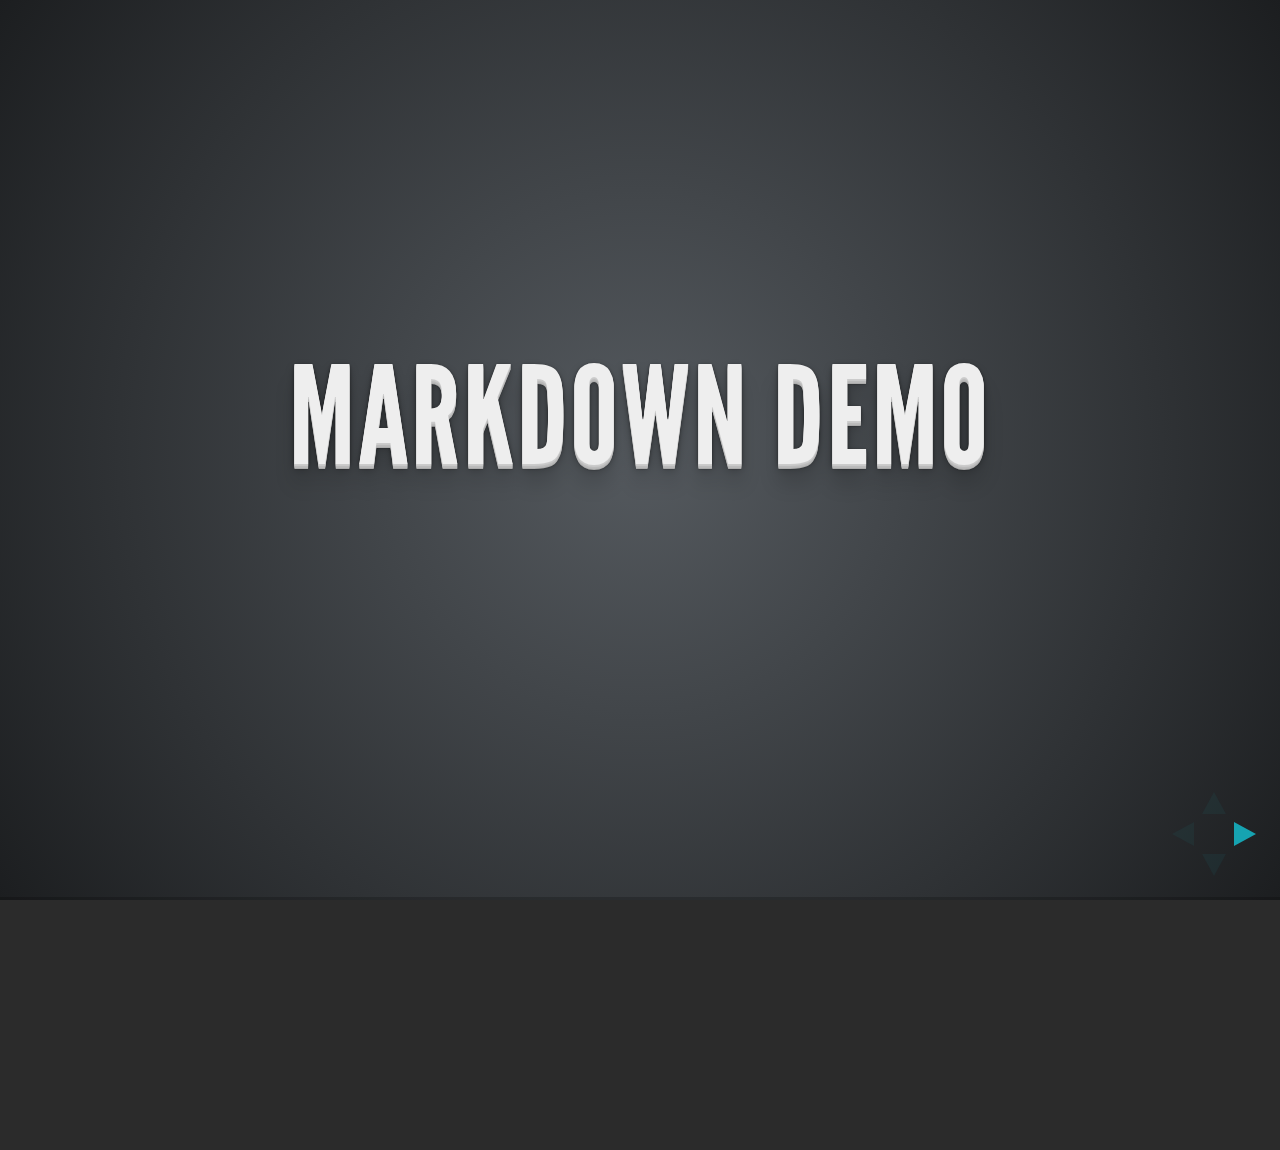
<file: slides/plugin/markdown/example.html>
<!doctype html>
<html lang="en">

	<head>
		<meta charset="utf-8">

		<title>reveal.js - Markdown Demo</title>

		<link rel="stylesheet" href="../../css/reveal.css">
		<link rel="stylesheet" href="../../css/theme/default.css" id="theme">

        <link rel="stylesheet" href="../../lib/css/zenburn.css">
	</head>

	<body>

		<div class="reveal">

			<div class="slides">

                <!-- Use external markdown resource, separate slides by three newlines; vertical slides by two newlines -->
                <section data-markdown="example.md" data-separator="^\n\n\n" data-vertical="^\n\n"></section>

                <!-- Slides are separated by three dashes (quick 'n dirty regular expression) -->
                <section data-markdown data-separator="---">
                    <script type="text/template">
                        ## Demo 1
                        Slide 1
                        ---
                        ## Demo 1
                        Slide 2
                        ---
                        ## Demo 1
                        Slide 3
                    </script>
                </section>

                <!-- Slides are separated by newline + three dashes + newline, vertical slides identical but two dashes -->
                <section data-markdown data-separator="^\n---\n$" data-vertical="^\n--\n$">
                    <script type="text/template">
                        ## Demo 2
                        Slide 1.1

                        --

                        ## Demo 2
                        Slide 1.2

                        ---

                        ## Demo 2
                        Slide 2
                    </script>
                </section>

                <!-- No "extra" slides, since there are no separators defined (so they'll become horizontal rulers) -->
                <section data-markdown>
                    <script type="text/template">
                        A

                        ---

                        B

                        ---

                        C
                    </script>
                </section>

                <!-- Slide attributes -->
                <section data-markdown>
                    <script type="text/template">
                        <!-- .slide: data-background="#000000" -->
                        ## Slide attributes
                    </script>
                </section>

                <!-- Element attributes -->
                <section data-markdown>
                    <script type="text/template">
                        ## Element attributes
                        - Item 1 <!-- .element: class="fragment" data-fragment-index="2" -->
                        - Item 2 <!-- .element: class="fragment" data-fragment-index="1" -->
                    </script>
                </section>

                <!-- Code -->
                <section data-markdown>
                    <script type="text/template">
                        ```php
                        public function foo()
                        {
                            $foo = array(
                                'bar' => 'bar'
                            )
                        }
                        ```
                    </script>
                </section>

            </div>
		</div>

		<script src="../../lib/js/head.min.js"></script>
		<script src="../../js/reveal.js"></script>

		<script>

			Reveal.initialize({
				controls: true,
				progress: true,
				history: true,
				center: true,

				// Optional libraries used to extend on reveal.js
				dependencies: [
					{ src: '../../lib/js/classList.js', condition: function() { return !document.body.classList; } },
					{ src: 'marked.js', condition: function() { return !!document.querySelector( '[data-markdown]' ); } },
                    { src: 'markdown.js', condition: function() { return !!document.querySelector( '[data-markdown]' ); } },
                    { src: '../highlight/highlight.js', async: true, callback: function() { hljs.initHighlightingOnLoad(); } },
					{ src: '../notes/notes.js' }
				]
			});

		</script>

	</body>
</html>
</file>
<file: slides/css/reveal.css>
@charset "UTF-8";

/*!
 * reveal.js
 * http://lab.hakim.se/reveal-js
 * MIT licensed
 *
 * Copyright (C) 2014 Hakim El Hattab, http://hakim.se
 */


/*********************************************
 * RESET STYLES
 *********************************************/

html, body, .reveal div, .reveal span, .reveal applet, .reveal object, .reveal iframe,
.reveal h1, .reveal h2, .reveal h3, .reveal h4, .reveal h5, .reveal h6, .reveal p, .reveal blockquote, .reveal pre,
.reveal a, .reveal abbr, .reveal acronym, .reveal address, .reveal big, .reveal cite, .reveal code,
.reveal del, .reveal dfn, .reveal em, .reveal img, .reveal ins, .reveal kbd, .reveal q, .reveal s, .reveal samp,
.reveal small, .reveal strike, .reveal strong, .reveal sub, .reveal sup, .reveal tt, .reveal var,
.reveal b, .reveal u, .reveal i, .reveal center,
.reveal dl, .reveal dt, .reveal dd, .reveal ol, .reveal ul, .reveal li,
.reveal fieldset, .reveal form, .reveal label, .reveal legend,
.reveal table, .reveal caption, .reveal tbody, .reveal tfoot, .reveal thead, .reveal tr, .reveal th, .reveal td,
.reveal article, .reveal aside, .reveal canvas, .reveal details, .reveal embed,
.reveal figure, .reveal figcaption, .reveal footer, .reveal header, .reveal hgroup,
.reveal menu, .reveal nav, .reveal output, .reveal ruby, .reveal section, .reveal summary,
.reveal time, .reveal mark, .reveal audio, video {
	margin: 0;
	padding: 0;
	border: 0;
	font-size: 100%;
	font: inherit;
	vertical-align: baseline;
}

.reveal article, .reveal aside, .reveal details, .reveal figcaption, .reveal figure,
.reveal footer, .reveal header, .reveal hgroup, .reveal menu, .reveal nav, .reveal section {
	display: block;
}


/*********************************************
 * GLOBAL STYLES
 *********************************************/

html,
body {
	width: 100%;
	height: 100%;
	overflow: hidden;
}

body {
	position: relative;
	line-height: 1;
}

::selection {
	background: #FF5E99;
	color: #fff;
	text-shadow: none;
}


/*********************************************
 * HEADERS
 *********************************************/

.reveal h1,
.reveal h2,
.reveal h3,
.reveal h4,
.reveal h5,
.reveal h6 {
	-webkit-hyphens: auto;
	   -moz-hyphens: auto;
	        hyphens: auto;

	word-wrap: break-word;
	line-height: 1;
}

.reveal h1 { font-size: 3.77em; }
.reveal h2 { font-size: 2.11em;	}
.reveal h3 { font-size: 1.55em;	}
.reveal h4 { font-size: 1em;	}


/*********************************************
 * VIEW FRAGMENTS
 *********************************************/

.reveal .slides section .fragment {
	opacity: 0;

	-webkit-transition: all .2s ease;
	   -moz-transition: all .2s ease;
	    -ms-transition: all .2s ease;
	     -o-transition: all .2s ease;
	        transition: all .2s ease;
}
	.reveal .slides section .fragment.visible {
		opacity: 1;
	}

.reveal .slides section .fragment.grow {
	opacity: 1;
}
	.reveal .slides section .fragment.grow.visible {
		-webkit-transform: scale( 1.3 );
		   -moz-transform: scale( 1.3 );
		    -ms-transform: scale( 1.3 );
		     -o-transform: scale( 1.3 );
		        transform: scale( 1.3 );
	}

.reveal .slides section .fragment.shrink {
	opacity: 1;
}
	.reveal .slides section .fragment.shrink.visible {
		-webkit-transform: scale( 0.7 );
		   -moz-transform: scale( 0.7 );
		    -ms-transform: scale( 0.7 );
		     -o-transform: scale( 0.7 );
		        transform: scale( 0.7 );
	}

.reveal .slides section .fragment.zoom-in {
	opacity: 0;

	-webkit-transform: scale( 0.1 );
	   -moz-transform: scale( 0.1 );
	    -ms-transform: scale( 0.1 );
	     -o-transform: scale( 0.1 );
	        transform: scale( 0.1 );
}

	.reveal .slides section .fragment.zoom-in.visible {
		opacity: 1;

		-webkit-transform: scale( 1 );
		   -moz-transform: scale( 1 );
		    -ms-transform: scale( 1 );
		     -o-transform: scale( 1 );
		        transform: scale( 1 );
	}

.reveal .slides section .fragment.roll-in {
	opacity: 0;

	-webkit-transform: rotateX( 90deg );
	   -moz-transform: rotateX( 90deg );
	    -ms-transform: rotateX( 90deg );
	     -o-transform: rotateX( 90deg );
	        transform: rotateX( 90deg );
}
	.reveal .slides section .fragment.roll-in.visible {
		opacity: 1;

		-webkit-transform: rotateX( 0 );
		   -moz-transform: rotateX( 0 );
		    -ms-transform: rotateX( 0 );
		     -o-transform: rotateX( 0 );
		        transform: rotateX( 0 );
	}

.reveal .slides section .fragment.fade-out {
	opacity: 1;
}
	.reveal .slides section .fragment.fade-out.visible {
		opacity: 0;
	}

.reveal .slides section .fragment.semi-fade-out {
	opacity: 1;
}
	.reveal .slides section .fragment.semi-fade-out.visible {
		opacity: 0.5;
	}

.reveal .slides section .fragment.current-visible {
	opacity:0;
}

.reveal .slides section .fragment.current-visible.current-fragment {
	opacity:1;
}

.reveal .slides section .fragment.highlight-red,
.reveal .slides section .fragment.highlight-current-red,
.reveal .slides section .fragment.highlight-green,
.reveal .slides section .fragment.highlight-current-green,
.reveal .slides section .fragment.highlight-blue,
.reveal .slides section .fragment.highlight-current-blue {
	opacity: 1;
}
	.reveal .slides section .fragment.highlight-red.visible {
		color: #ff2c2d
	}
	.reveal .slides section .fragment.highlight-green.visible {
		color: #17ff2e;
	}
	.reveal .slides section .fragment.highlight-blue.visible {
		color: #1b91ff;
	}

.reveal .slides section .fragment.highlight-current-red.current-fragment {
	color: #ff2c2d
}
.reveal .slides section .fragment.highlight-current-green.current-fragment {
	color: #17ff2e;
}
.reveal .slides section .fragment.highlight-current-blue.current-fragment {
	color: #1b91ff;
}


/*********************************************
 * DEFAULT ELEMENT STYLES
 *********************************************/

/* Fixes issue in Chrome where italic fonts did not appear when printing to PDF */
.reveal:after {
  content: '';
  font-style: italic;
}

.reveal iframe {
	z-index: 1;
}

/* Ensure certain elements are never larger than the slide itself */
.reveal img,
.reveal video,
.reveal iframe {
	max-width: 95%;
	max-height: 95%;
}

/** Prevents layering issues in certain browser/transition combinations */
.reveal a {
	position: relative;
}

.reveal strong,
.reveal b {
	font-weight: bold;
}

.reveal em,
.reveal i {
	font-style: italic;
}

.reveal ol,
.reveal ul {
	display: inline-block;

	text-align: left;
	margin: 0 0 0 1em;
}

.reveal ol {
	list-style-type: decimal;
}

.reveal ul {
	list-style-type: disc;
}

.reveal ul ul {
	list-style-type: square;
}

.reveal ul ul ul {
	list-style-type: circle;
}

.reveal ul ul,
.reveal ul ol,
.reveal ol ol,
.reveal ol ul {
	display: block;
	margin-left: 40px;
}

.reveal p {
	margin-bottom: 10px;
	line-height: 1.2em;
}

.reveal q,
.reveal blockquote {
	quotes: none;
}

.reveal blockquote {
	display: block;
	position: relative;
	width: 70%;
	margin: 5px auto;
	padding: 5px;

	font-style: italic;
	background: rgba(255, 255, 255, 0.05);
	box-shadow: 0px 0px 2px rgba(0,0,0,0.2);
}
	.reveal blockquote p:first-child,
	.reveal blockquote p:last-child {
		display: inline-block;
	}

.reveal q {
	font-style: italic;
}

.reveal pre {
	display: block;
	position: relative;
	width: 90%;
	margin: 15px auto;

	text-align: left;
	font-size: 0.55em;
	font-family: monospace;
	line-height: 1.2em;

	word-wrap: break-word;

	box-shadow: 0px 0px 6px rgba(0,0,0,0.3);
}
.reveal code {
	font-family: monospace;
}
.reveal pre code {
	padding: 5px;
	overflow: auto;
	max-height: 400px;
	word-wrap: normal;
}
.reveal pre.stretch code {
	height: 100%;
	max-height: 100%;

	-webkit-box-sizing: border-box;
	   -moz-box-sizing: border-box;
	        box-sizing: border-box;
}

.reveal table th,
.reveal table td {
	text-align: left;
	padding-right: .3em;
}

.reveal table th {
	font-weight: bold;
}

.reveal sup {
	vertical-align: super;
}
.reveal sub {
	vertical-align: sub;
}

.reveal small {
	display: inline-block;
	font-size: 0.6em;
	line-height: 1.2em;
	vertical-align: top;
}

.reveal small * {
	vertical-align: top;
}

.reveal .stretch {
	max-width: none;
	max-height: none;
}


/*********************************************
 * CONTROLS
 *********************************************/

.reveal .controls {
	display: none;
	position: fixed;
	width: 110px;
	height: 110px;
	z-index: 30;
	right: 10px;
	bottom: 10px;
}

.reveal .controls div {
	position: absolute;
	opacity: 0.05;
	width: 0;
	height: 0;
	border: 12px solid transparent;

	-moz-transform: scale(.9999);

	-webkit-transition: all 0.2s ease;
	   -moz-transition: all 0.2s ease;
	    -ms-transition: all 0.2s ease;
	     -o-transition: all 0.2s ease;
	        transition: all 0.2s ease;
}

.reveal .controls div.enabled {
	opacity: 0.7;
	cursor: pointer;
}

.reveal .controls div.enabled:active {
	margin-top: 1px;
}

	.reveal .controls div.navigate-left {
		top: 42px;

		border-right-width: 22px;
		border-right-color: #eee;
	}
		.reveal .controls div.navigate-left.fragmented {
			opacity: 0.3;
		}

	.reveal .controls div.navigate-right {
		left: 74px;
		top: 42px;

		border-left-width: 22px;
		border-left-color: #eee;
	}
		.reveal .controls div.navigate-right.fragmented {
			opacity: 0.3;
		}

	.reveal .controls div.navigate-up {
		left: 42px;

		border-bottom-width: 22px;
		border-bottom-color: #eee;
	}
		.reveal .controls div.navigate-up.fragmented {
			opacity: 0.3;
		}

	.reveal .controls div.navigate-down {
		left: 42px;
		top: 74px;

		border-top-width: 22px;
		border-top-color: #eee;
	}
		.reveal .controls div.navigate-down.fragmented {
			opacity: 0.3;
		}


/*********************************************
 * PROGRESS BAR
 *********************************************/

.reveal .progress {
	position: fixed;
	display: none;
	height: 3px;
	width: 100%;
	bottom: 0;
	left: 0;
	z-index: 10;
}
	.reveal .progress:after {
		content: '';
		display: 'block';
		position: absolute;
		height: 20px;
		width: 100%;
		top: -20px;
	}
	.reveal .progress span {
		display: block;
		height: 100%;
		width: 0px;

		-webkit-transition: width 800ms cubic-bezier(0.260, 0.860, 0.440, 0.985);
		   -moz-transition: width 800ms cubic-bezier(0.260, 0.860, 0.440, 0.985);
		    -ms-transition: width 800ms cubic-bezier(0.260, 0.860, 0.440, 0.985);
		     -o-transition: width 800ms cubic-bezier(0.260, 0.860, 0.440, 0.985);
		        transition: width 800ms cubic-bezier(0.260, 0.860, 0.440, 0.985);
	}

/*********************************************
 * SLIDE NUMBER
 *********************************************/

.reveal .slide-number {
	position: fixed;
	display: block;
	right: 15px;
	bottom: 15px;
	opacity: 0.5;
	z-index: 31;
	font-size: 12px;
}

/*********************************************
 * SLIDES
 *********************************************/

.reveal {
	position: relative;
	width: 100%;
	height: 100%;

	-ms-touch-action: none;
}

.reveal .slides {
	position: absolute;
	width: 100%;
	height: 100%;
	left: 50%;
	top: 50%;

	overflow: visible;
	z-index: 1;
	text-align: center;

	-webkit-transition: -webkit-perspective .4s ease;
	   -moz-transition: -moz-perspective .4s ease;
	    -ms-transition: -ms-perspective .4s ease;
	     -o-transition: -o-perspective .4s ease;
	        transition: perspective .4s ease;

	-webkit-perspective: 600px;
	   -moz-perspective: 600px;
	    -ms-perspective: 600px;
	        perspective: 600px;

	-webkit-perspective-origin: 0px -100px;
	   -moz-perspective-origin: 0px -100px;
	    -ms-perspective-origin: 0px -100px;
	        perspective-origin: 0px -100px;
}

.reveal .slides>section {
	-ms-perspective: 600px;
}

.reveal .slides>section,
.reveal .slides>section>section {
	display: none;
	position: absolute;
	width: 100%;
	padding: 20px 0px;

	z-index: 10;
	line-height: 1.2em;
	font-weight: inherit;

	-webkit-transform-style: preserve-3d;
	   -moz-transform-style: preserve-3d;
	    -ms-transform-style: preserve-3d;
	        transform-style: preserve-3d;

	-webkit-transition: -webkit-transform-origin 800ms cubic-bezier(0.260, 0.860, 0.440, 0.985),
						-webkit-transform 800ms cubic-bezier(0.260, 0.860, 0.440, 0.985),
						visibility 800ms cubic-bezier(0.260, 0.860, 0.440, 0.985),
						opacity 800ms cubic-bezier(0.260, 0.860, 0.440, 0.985);
	   -moz-transition: -moz-transform-origin 800ms cubic-bezier(0.260, 0.860, 0.440, 0.985),
						-moz-transform 800ms cubic-bezier(0.260, 0.860, 0.440, 0.985),
						visibility 800ms cubic-bezier(0.260, 0.860, 0.440, 0.985),
						opacity 800ms cubic-bezier(0.260, 0.860, 0.440, 0.985);
	    -ms-transition: -ms-transform-origin 800ms cubic-bezier(0.260, 0.860, 0.440, 0.985),
						-ms-transform 800ms cubic-bezier(0.260, 0.860, 0.440, 0.985),
						visibility 800ms cubic-bezier(0.260, 0.860, 0.440, 0.985),
						opacity 800ms cubic-bezier(0.260, 0.860, 0.440, 0.985);
	     -o-transition: -o-transform-origin 800ms cubic-bezier(0.260, 0.860, 0.440, 0.985),
						-o-transform 800ms cubic-bezier(0.260, 0.860, 0.440, 0.985),
						visibility 800ms cubic-bezier(0.260, 0.860, 0.440, 0.985),
						opacity 800ms cubic-bezier(0.260, 0.860, 0.440, 0.985);
	        transition: transform-origin 800ms cubic-bezier(0.260, 0.860, 0.440, 0.985),
						transform 800ms cubic-bezier(0.260, 0.860, 0.440, 0.985),
						visibility 800ms cubic-bezier(0.260, 0.860, 0.440, 0.985),
						opacity 800ms cubic-bezier(0.260, 0.860, 0.440, 0.985);
}

/* Global transition speed settings */
.reveal[data-transition-speed="fast"] .slides section {
	-webkit-transition-duration: 400ms;
	   -moz-transition-duration: 400ms;
	    -ms-transition-duration: 400ms;
	        transition-duration: 400ms;
}
.reveal[data-transition-speed="slow"] .slides section {
	-webkit-transition-duration: 1200ms;
	   -moz-transition-duration: 1200ms;
	    -ms-transition-duration: 1200ms;
	        transition-duration: 1200ms;
}

/* Slide-specific transition speed overrides */
.reveal .slides section[data-transition-speed="fast"] {
	-webkit-transition-duration: 400ms;
	   -moz-transition-duration: 400ms;
	    -ms-transition-duration: 400ms;
	        transition-duration: 400ms;
}
.reveal .slides section[data-transition-speed="slow"] {
	-webkit-transition-duration: 1200ms;
	   -moz-transition-duration: 1200ms;
	    -ms-transition-duration: 1200ms;
	        transition-duration: 1200ms;
}

.reveal .slides>section {
	left: -50%;
	top: -50%;
}

.reveal .slides>section.stack {
	padding-top: 0;
	padding-bottom: 0;
}

.reveal .slides>section.present,
.reveal .slides>section>section.present {
	display: block;
	z-index: 11;
	opacity: 1;
}

.reveal.center,
.reveal.center .slides,
.reveal.center .slides section {
	min-height: auto !important;
}

/* Don't allow interaction with invisible slides */
.reveal .slides>section.future,
.reveal .slides>section>section.future,
.reveal .slides>section.past,
.reveal .slides>section>section.past {
	pointer-events: none;
}

.reveal.overview .slides>section,
.reveal.overview .slides>section>section {
	pointer-events: auto;
}



/*********************************************
 * DEFAULT TRANSITION
 *********************************************/

.reveal .slides>section[data-transition=default].past,
.reveal .slides>section.past {
	display: block;
	opacity: 0;

	-webkit-transform: translate3d(-100%, 0, 0) rotateY(-90deg) translate3d(-100%, 0, 0);
	   -moz-transform: translate3d(-100%, 0, 0) rotateY(-90deg) translate3d(-100%, 0, 0);
	    -ms-transform: translate3d(-100%, 0, 0) rotateY(-90deg) translate3d(-100%, 0, 0);
	        transform: translate3d(-100%, 0, 0) rotateY(-90deg) translate3d(-100%, 0, 0);
}
.reveal .slides>section[data-transition=default].future,
.reveal .slides>section.future {
	display: block;
	opacity: 0;

	-webkit-transform: translate3d(100%, 0, 0) rotateY(90deg) translate3d(100%, 0, 0);
	   -moz-transform: translate3d(100%, 0, 0) rotateY(90deg) translate3d(100%, 0, 0);
	    -ms-transform: translate3d(100%, 0, 0) rotateY(90deg) translate3d(100%, 0, 0);
	        transform: translate3d(100%, 0, 0) rotateY(90deg) translate3d(100%, 0, 0);
}

.reveal .slides>section>section[data-transition=default].past,
.reveal .slides>section>section.past {
	display: block;
	opacity: 0;

	-webkit-transform: translate3d(0, -300px, 0) rotateX(70deg) translate3d(0, -300px, 0);
	   -moz-transform: translate3d(0, -300px, 0) rotateX(70deg) translate3d(0, -300px, 0);
	    -ms-transform: translate3d(0, -300px, 0) rotateX(70deg) translate3d(0, -300px, 0);
	        transform: translate3d(0, -300px, 0) rotateX(70deg) translate3d(0, -300px, 0);
}
.reveal .slides>section>section[data-transition=default].future,
.reveal .slides>section>section.future {
	display: block;
	opacity: 0;

	-webkit-transform: translate3d(0, 300px, 0) rotateX(-70deg) translate3d(0, 300px, 0);
	   -moz-transform: translate3d(0, 300px, 0) rotateX(-70deg) translate3d(0, 300px, 0);
	    -ms-transform: translate3d(0, 300px, 0) rotateX(-70deg) translate3d(0, 300px, 0);
	        transform: translate3d(0, 300px, 0) rotateX(-70deg) translate3d(0, 300px, 0);
}


/*********************************************
 * CONCAVE TRANSITION
 *********************************************/

.reveal .slides>section[data-transition=concave].past,
.reveal.concave  .slides>section.past {
	-webkit-transform: translate3d(-100%, 0, 0) rotateY(90deg) translate3d(-100%, 0, 0);
	   -moz-transform: translate3d(-100%, 0, 0) rotateY(90deg) translate3d(-100%, 0, 0);
	    -ms-transform: translate3d(-100%, 0, 0) rotateY(90deg) translate3d(-100%, 0, 0);
	        transform: translate3d(-100%, 0, 0) rotateY(90deg) translate3d(-100%, 0, 0);
}
.reveal .slides>section[data-transition=concave].future,
.reveal.concave .slides>section.future {
	-webkit-transform: translate3d(100%, 0, 0) rotateY(-90deg) translate3d(100%, 0, 0);
	   -moz-transform: translate3d(100%, 0, 0) rotateY(-90deg) translate3d(100%, 0, 0);
	    -ms-transform: translate3d(100%, 0, 0) rotateY(-90deg) translate3d(100%, 0, 0);
	        transform: translate3d(100%, 0, 0) rotateY(-90deg) translate3d(100%, 0, 0);
}

.reveal .slides>section>section[data-transition=concave].past,
.reveal.concave .slides>section>section.past {
	-webkit-transform: translate3d(0, -80%, 0) rotateX(-70deg) translate3d(0, -80%, 0);
	   -moz-transform: translate3d(0, -80%, 0) rotateX(-70deg) translate3d(0, -80%, 0);
	    -ms-transform: translate3d(0, -80%, 0) rotateX(-70deg) translate3d(0, -80%, 0);
	        transform: translate3d(0, -80%, 0) rotateX(-70deg) translate3d(0, -80%, 0);
}
.reveal .slides>section>section[data-transition=concave].future,
.reveal.concave .slides>section>section.future {
	-webkit-transform: translate3d(0, 80%, 0) rotateX(70deg) translate3d(0, 80%, 0);
	   -moz-transform: translate3d(0, 80%, 0) rotateX(70deg) translate3d(0, 80%, 0);
	    -ms-transform: translate3d(0, 80%, 0) rotateX(70deg) translate3d(0, 80%, 0);
	        transform: translate3d(0, 80%, 0) rotateX(70deg) translate3d(0, 80%, 0);
}


/*********************************************
 * ZOOM TRANSITION
 *********************************************/

.reveal .slides>section[data-transition=zoom],
.reveal.zoom .slides>section {
	-webkit-transition-timing-function: ease;
	   -moz-transition-timing-function: ease;
	    -ms-transition-timing-function: ease;
	     -o-transition-timing-function: ease;
	        transition-timing-function: ease;
}

.reveal .slides>section[data-transition=zoom].past,
.reveal.zoom .slides>section.past {
	opacity: 0;
	visibility: hidden;

	-webkit-transform: scale(16);
	   -moz-transform: scale(16);
	    -ms-transform: scale(16);
	     -o-transform: scale(16);
	        transform: scale(16);
}
.reveal .slides>section[data-transition=zoom].future,
.reveal.zoom .slides>section.future {
	opacity: 0;
	visibility: hidden;

	-webkit-transform: scale(0.2);
	   -moz-transform: scale(0.2);
	    -ms-transform: scale(0.2);
	     -o-transform: scale(0.2);
	        transform: scale(0.2);
}

.reveal .slides>section>section[data-transition=zoom].past,
.reveal.zoom .slides>section>section.past {
	-webkit-transform: translate(0, -150%);
	   -moz-transform: translate(0, -150%);
	    -ms-transform: translate(0, -150%);
	     -o-transform: translate(0, -150%);
	        transform: translate(0, -150%);
}
.reveal .slides>section>section[data-transition=zoom].future,
.reveal.zoom .slides>section>section.future {
	-webkit-transform: translate(0, 150%);
	   -moz-transform: translate(0, 150%);
	    -ms-transform: translate(0, 150%);
	     -o-transform: translate(0, 150%);
	        transform: translate(0, 150%);
}


/*********************************************
 * LINEAR TRANSITION
 *********************************************/

.reveal.linear section {
	-webkit-backface-visibility: hidden;
	   -moz-backface-visibility: hidden;
	    -ms-backface-visibility: hidden;
	        backface-visibility: hidden;
}

.reveal .slides>section[data-transition=linear].past,
.reveal.linear .slides>section.past {
	-webkit-transform: translate(-150%, 0);
	   -moz-transform: translate(-150%, 0);
	    -ms-transform: translate(-150%, 0);
	     -o-transform: translate(-150%, 0);
	        transform: translate(-150%, 0);
}
.reveal .slides>section[data-transition=linear].future,
.reveal.linear .slides>section.future {
	-webkit-transform: translate(150%, 0);
	   -moz-transform: translate(150%, 0);
	    -ms-transform: translate(150%, 0);
	     -o-transform: translate(150%, 0);
	        transform: translate(150%, 0);
}

.reveal .slides>section>section[data-transition=linear].past,
.reveal.linear .slides>section>section.past {
	-webkit-transform: translate(0, -150%);
	   -moz-transform: translate(0, -150%);
	    -ms-transform: translate(0, -150%);
	     -o-transform: translate(0, -150%);
	        transform: translate(0, -150%);
}
.reveal .slides>section>section[data-transition=linear].future,
.reveal.linear .slides>section>section.future {
	-webkit-transform: translate(0, 150%);
	   -moz-transform: translate(0, 150%);
	    -ms-transform: translate(0, 150%);
	     -o-transform: translate(0, 150%);
	        transform: translate(0, 150%);
}


/*********************************************
 * CUBE TRANSITION
 *********************************************/

.reveal.cube .slides {
	-webkit-perspective: 1300px;
	   -moz-perspective: 1300px;
	    -ms-perspective: 1300px;
	        perspective: 1300px;
}

.reveal.cube .slides section {
	padding: 30px;
	min-height: 700px;

	-webkit-backface-visibility: hidden;
	   -moz-backface-visibility: hidden;
	    -ms-backface-visibility: hidden;
	        backface-visibility: hidden;

	-webkit-box-sizing: border-box;
	   -moz-box-sizing: border-box;
	        box-sizing: border-box;
}
	.reveal.center.cube .slides section {
		min-height: auto;
	}
	.reveal.cube .slides section:not(.stack):before {
		content: '';
		position: absolute;
		display: block;
		width: 100%;
		height: 100%;
		left: 0;
		top: 0;
		background: rgba(0,0,0,0.1);
		border-radius: 4px;

		-webkit-transform: translateZ( -20px );
		   -moz-transform: translateZ( -20px );
		    -ms-transform: translateZ( -20px );
		     -o-transform: translateZ( -20px );
		        transform: translateZ( -20px );
	}
	.reveal.cube .slides section:not(.stack):after {
		content: '';
		position: absolute;
		display: block;
		width: 90%;
		height: 30px;
		left: 5%;
		bottom: 0;
		background: none;
		z-index: 1;

		border-radius: 4px;
		box-shadow: 0px 95px 25px rgba(0,0,0,0.2);

		-webkit-transform: translateZ(-90px) rotateX( 65deg );
		   -moz-transform: translateZ(-90px) rotateX( 65deg );
		    -ms-transform: translateZ(-90px) rotateX( 65deg );
		     -o-transform: translateZ(-90px) rotateX( 65deg );
		        transform: translateZ(-90px) rotateX( 65deg );
	}

.reveal.cube .slides>section.stack {
	padding: 0;
	background: none;
}

.reveal.cube .slides>section.past {
	-webkit-transform-origin: 100% 0%;
	   -moz-transform-origin: 100% 0%;
	    -ms-transform-origin: 100% 0%;
	        transform-origin: 100% 0%;

	-webkit-transform: translate3d(-100%, 0, 0) rotateY(-90deg);
	   -moz-transform: translate3d(-100%, 0, 0) rotateY(-90deg);
	    -ms-transform: translate3d(-100%, 0, 0) rotateY(-90deg);
	        transform: translate3d(-100%, 0, 0) rotateY(-90deg);
}

.reveal.cube .slides>section.future {
	-webkit-transform-origin: 0% 0%;
	   -moz-transform-origin: 0% 0%;
	    -ms-transform-origin: 0% 0%;
	        transform-origin: 0% 0%;

	-webkit-transform: translate3d(100%, 0, 0) rotateY(90deg);
	   -moz-transform: translate3d(100%, 0, 0) rotateY(90deg);
	    -ms-transform: translate3d(100%, 0, 0) rotateY(90deg);
	        transform: translate3d(100%, 0, 0) rotateY(90deg);
}

.reveal.cube .slides>section>section.past {
	-webkit-transform-origin: 0% 100%;
	   -moz-transform-origin: 0% 100%;
	    -ms-transform-origin: 0% 100%;
	        transform-origin: 0% 100%;

	-webkit-transform: translate3d(0, -100%, 0) rotateX(90deg);
	   -moz-transform: translate3d(0, -100%, 0) rotateX(90deg);
	    -ms-transform: translate3d(0, -100%, 0) rotateX(90deg);
	        transform: translate3d(0, -100%, 0) rotateX(90deg);
}

.reveal.cube .slides>section>section.future {
	-webkit-transform-origin: 0% 0%;
	   -moz-transform-origin: 0% 0%;
	    -ms-transform-origin: 0% 0%;
	        transform-origin: 0% 0%;

	-webkit-transform: translate3d(0, 100%, 0) rotateX(-90deg);
	   -moz-transform: translate3d(0, 100%, 0) rotateX(-90deg);
	    -ms-transform: translate3d(0, 100%, 0) rotateX(-90deg);
	        transform: translate3d(0, 100%, 0) rotateX(-90deg);
}


/*********************************************
 * PAGE TRANSITION
 *********************************************/

.reveal.page .slides {
	-webkit-perspective-origin: 0% 50%;
	   -moz-perspective-origin: 0% 50%;
	    -ms-perspective-origin: 0% 50%;
	        perspective-origin: 0% 50%;

	-webkit-perspective: 3000px;
	   -moz-perspective: 3000px;
	    -ms-perspective: 3000px;
	        perspective: 3000px;
}

.reveal.page .slides section {
	padding: 30px;
	min-height: 700px;

	-webkit-box-sizing: border-box;
	   -moz-box-sizing: border-box;
	        box-sizing: border-box;
}
	.reveal.page .slides section.past {
		z-index: 12;
	}
	.reveal.page .slides section:not(.stack):before {
		content: '';
		position: absolute;
		display: block;
		width: 100%;
		height: 100%;
		left: 0;
		top: 0;
		background: rgba(0,0,0,0.1);

		-webkit-transform: translateZ( -20px );
		   -moz-transform: translateZ( -20px );
		    -ms-transform: translateZ( -20px );
		     -o-transform: translateZ( -20px );
		        transform: translateZ( -20px );
	}
	.reveal.page .slides section:not(.stack):after {
		content: '';
		position: absolute;
		display: block;
		width: 90%;
		height: 30px;
		left: 5%;
		bottom: 0;
		background: none;
		z-index: 1;

		border-radius: 4px;
		box-shadow: 0px 95px 25px rgba(0,0,0,0.2);

		-webkit-transform: translateZ(-90px) rotateX( 65deg );
	}

.reveal.page .slides>section.stack {
	padding: 0;
	background: none;
}

.reveal.page .slides>section.past {
	-webkit-transform-origin: 0% 0%;
	   -moz-transform-origin: 0% 0%;
	    -ms-transform-origin: 0% 0%;
	        transform-origin: 0% 0%;

	-webkit-transform: translate3d(-40%, 0, 0) rotateY(-80deg);
	   -moz-transform: translate3d(-40%, 0, 0) rotateY(-80deg);
	    -ms-transform: translate3d(-40%, 0, 0) rotateY(-80deg);
	        transform: translate3d(-40%, 0, 0) rotateY(-80deg);
}

.reveal.page .slides>section.future {
	-webkit-transform-origin: 100% 0%;
	   -moz-transform-origin: 100% 0%;
	    -ms-transform-origin: 100% 0%;
	        transform-origin: 100% 0%;

	-webkit-transform: translate3d(0, 0, 0);
	   -moz-transform: translate3d(0, 0, 0);
	    -ms-transform: translate3d(0, 0, 0);
	        transform: translate3d(0, 0, 0);
}

.reveal.page .slides>section>section.past {
	-webkit-transform-origin: 0% 0%;
	   -moz-transform-origin: 0% 0%;
	    -ms-transform-origin: 0% 0%;
	        transform-origin: 0% 0%;

	-webkit-transform: translate3d(0, -40%, 0) rotateX(80deg);
	   -moz-transform: translate3d(0, -40%, 0) rotateX(80deg);
	    -ms-transform: translate3d(0, -40%, 0) rotateX(80deg);
	        transform: translate3d(0, -40%, 0) rotateX(80deg);
}

.reveal.page .slides>section>section.future {
	-webkit-transform-origin: 0% 100%;
	   -moz-transform-origin: 0% 100%;
	    -ms-transform-origin: 0% 100%;
	        transform-origin: 0% 100%;

	-webkit-transform: translate3d(0, 0, 0);
	   -moz-transform: translate3d(0, 0, 0);
	    -ms-transform: translate3d(0, 0, 0);
	        transform: translate3d(0, 0, 0);
}


/*********************************************
 * FADE TRANSITION
 *********************************************/

.reveal .slides section[data-transition=fade],
.reveal.fade .slides section,
.reveal.fade .slides>section>section {
    -webkit-transform: none;
	   -moz-transform: none;
	    -ms-transform: none;
	     -o-transform: none;
	        transform: none;

	-webkit-transition: opacity 0.5s;
	   -moz-transition: opacity 0.5s;
	    -ms-transition: opacity 0.5s;
	     -o-transition: opacity 0.5s;
	        transition: opacity 0.5s;
}


.reveal.fade.overview .slides section,
.reveal.fade.overview .slides>section>section,
.reveal.fade.overview-deactivating .slides section,
.reveal.fade.overview-deactivating .slides>section>section {
	-webkit-transition: none;
	   -moz-transition: none;
	    -ms-transition: none;
	     -o-transition: none;
	        transition: none;
}


/*********************************************
 * NO TRANSITION
 *********************************************/

.reveal .slides section[data-transition=none],
.reveal.none .slides section {
	-webkit-transform: none;
	   -moz-transform: none;
	    -ms-transform: none;
	     -o-transform: none;
	        transform: none;

	-webkit-transition: none;
	   -moz-transition: none;
	    -ms-transition: none;
	     -o-transition: none;
	        transition: none;
}


/*********************************************
 * OVERVIEW
 *********************************************/

.reveal.overview .slides {
	-webkit-perspective-origin: 0% 0%;
	   -moz-perspective-origin: 0% 0%;
	    -ms-perspective-origin: 0% 0%;
	        perspective-origin: 0% 0%;

	-webkit-perspective: 700px;
	   -moz-perspective: 700px;
	    -ms-perspective: 700px;
	        perspective: 700px;
}

.reveal.overview .slides section {
	height: 600px;
	top: -300px !important;
	overflow: hidden;
	opacity: 1 !important;
	visibility: visible !important;
	cursor: pointer;
	background: rgba(0,0,0,0.1);
}
.reveal.overview .slides section .fragment {
	opacity: 1;
}
.reveal.overview .slides section:after,
.reveal.overview .slides section:before {
	display: none !important;
}
.reveal.overview .slides section>section {
	opacity: 1;
	cursor: pointer;
}
	.reveal.overview .slides section:hover {
		background: rgba(0,0,0,0.3);
	}
	.reveal.overview .slides section.present {
		background: rgba(0,0,0,0.3);
	}
.reveal.overview .slides>section.stack {
	padding: 0;
	top: 0 !important;
	background: none;
	overflow: visible;
}


/*********************************************
 * PAUSED MODE
 *********************************************/

.reveal .pause-overlay {
	position: absolute;
	top: 0;
	left: 0;
	width: 100%;
	height: 100%;
	background: black;
	visibility: hidden;
	opacity: 0;
	z-index: 100;

	-webkit-transition: all 1s ease;
	   -moz-transition: all 1s ease;
	    -ms-transition: all 1s ease;
	     -o-transition: all 1s ease;
	        transition: all 1s ease;
}
.reveal.paused .pause-overlay {
	visibility: visible;
	opacity: 1;
}


/*********************************************
 * FALLBACK
 *********************************************/

.no-transforms {
	overflow-y: auto;
}

.no-transforms .reveal .slides {
	position: relative;
	width: 80%;
	height: auto !important;
	top: 0;
	left: 50%;
	margin: 0;
	text-align: center;
}

.no-transforms .reveal .controls,
.no-transforms .reveal .progress {
	display: none !important;
}

.no-transforms .reveal .slides section {
	display: block !important;
	opacity: 1 !important;
	position: relative !important;
	height: auto;
	min-height: auto;
	top: 0;
	left: -50%;
	margin: 70px 0;

	-webkit-transform: none;
	   -moz-transform: none;
	    -ms-transform: none;
	     -o-transform: none;
	        transform: none;
}

.no-transforms .reveal .slides section section {
	left: 0;
}

.reveal .no-transition,
.reveal .no-transition * {
	-webkit-transition: none !important;
	   -moz-transition: none !important;
	    -ms-transition: none !important;
	     -o-transition: none !important;
	        transition: none !important;
}


/*********************************************
 * BACKGROUND STATES [DEPRECATED]
 *********************************************/

.reveal .state-background {
	position: absolute;
	width: 100%;
	height: 100%;
	background: rgba( 0, 0, 0, 0 );

	-webkit-transition: background 800ms ease;
	   -moz-transition: background 800ms ease;
	    -ms-transition: background 800ms ease;
	     -o-transition: background 800ms ease;
	        transition: background 800ms ease;
}
.alert .reveal .state-background {
	background: rgba( 200, 50, 30, 0.6 );
}
.soothe .reveal .state-background {
	background: rgba( 50, 200, 90, 0.4 );
}
.blackout .reveal .state-background {
	background: rgba( 0, 0, 0, 0.6 );
}
.whiteout .reveal .state-background {
	background: rgba( 255, 255, 255, 0.6 );
}
.cobalt .reveal .state-background {
	background: rgba( 22, 152, 213, 0.6 );
}
.mint .reveal .state-background {
	background: rgba( 22, 213, 75, 0.6 );
}
.submerge .reveal .state-background {
	background: rgba( 12, 25, 77, 0.6);
}
.lila .reveal .state-background {
	background: rgba( 180, 50, 140, 0.6 );
}
.sunset .reveal .state-background {
	background: rgba( 255, 122, 0, 0.6 );
}


/*********************************************
 * PER-SLIDE BACKGROUNDS
 *********************************************/

.reveal>.backgrounds {
	position: absolute;
	width: 100%;
	height: 100%;

	-webkit-perspective: 600px;
	   -moz-perspective: 600px;
	    -ms-perspective: 600px;
	        perspective: 600px;
}
	.reveal .slide-background {
		position: absolute;
		width: 100%;
		height: 100%;
		opacity: 0;
		visibility: hidden;

		background-color: rgba( 0, 0, 0, 0 );
		background-position: 50% 50%;
		background-repeat: no-repeat;
		background-size: cover;

		-webkit-transition: all 800ms cubic-bezier(0.260, 0.860, 0.440, 0.985);
		   -moz-transition: all 800ms cubic-bezier(0.260, 0.860, 0.440, 0.985);
		    -ms-transition: all 800ms cubic-bezier(0.260, 0.860, 0.440, 0.985);
		     -o-transition: all 800ms cubic-bezier(0.260, 0.860, 0.440, 0.985);
		        transition: all 800ms cubic-bezier(0.260, 0.860, 0.440, 0.985);
	}
	.reveal .slide-background.present {
		opacity: 1;
		visibility: visible;
	}

	.print-pdf .reveal .slide-background {
		opacity: 1 !important;
		visibility: visible !important;
	}

/* Immediate transition style */
.reveal[data-background-transition=none]>.backgrounds .slide-background,
.reveal>.backgrounds .slide-background[data-background-transition=none] {
	-webkit-transition: none;
	   -moz-transition: none;
	    -ms-transition: none;
	     -o-transition: none;
	        transition: none;
}

/* 2D slide */
.reveal[data-background-transition=slide]>.backgrounds .slide-background,
.reveal>.backgrounds .slide-background[data-background-transition=slide] {
	opacity: 1;

	-webkit-backface-visibility: hidden;
	   -moz-backface-visibility: hidden;
	    -ms-backface-visibility: hidden;
	        backface-visibility: hidden;
}
	.reveal[data-background-transition=slide]>.backgrounds .slide-background.past,
	.reveal>.backgrounds .slide-background.past[data-background-transition=slide] {
		-webkit-transform: translate(-100%, 0);
		   -moz-transform: translate(-100%, 0);
		    -ms-transform: translate(-100%, 0);
		     -o-transform: translate(-100%, 0);
		        transform: translate(-100%, 0);
	}
	.reveal[data-background-transition=slide]>.backgrounds .slide-background.future,
	.reveal>.backgrounds .slide-background.future[data-background-transition=slide] {
		-webkit-transform: translate(100%, 0);
		   -moz-transform: translate(100%, 0);
		    -ms-transform: translate(100%, 0);
		     -o-transform: translate(100%, 0);
		        transform: translate(100%, 0);
	}

	.reveal[data-background-transition=slide]>.backgrounds .slide-background>.slide-background.past,
	.reveal>.backgrounds .slide-background>.slide-background.past[data-background-transition=slide] {
		-webkit-transform: translate(0, -100%);
		   -moz-transform: translate(0, -100%);
		    -ms-transform: translate(0, -100%);
		     -o-transform: translate(0, -100%);
		        transform: translate(0, -100%);
	}
	.reveal[data-background-transition=slide]>.backgrounds .slide-background>.slide-background.future,
	.reveal>.backgrounds .slide-background>.slide-background.future[data-background-transition=slide] {
		-webkit-transform: translate(0, 100%);
		   -moz-transform: translate(0, 100%);
		    -ms-transform: translate(0, 100%);
		     -o-transform: translate(0, 100%);
		        transform: translate(0, 100%);
	}


/* Convex */
.reveal[data-background-transition=convex]>.backgrounds .slide-background.past,
.reveal>.backgrounds .slide-background.past[data-background-transition=convex] {
	opacity: 0;

	-webkit-transform: translate3d(-100%, 0, 0) rotateY(-90deg) translate3d(-100%, 0, 0);
	   -moz-transform: translate3d(-100%, 0, 0) rotateY(-90deg) translate3d(-100%, 0, 0);
	    -ms-transform: translate3d(-100%, 0, 0) rotateY(-90deg) translate3d(-100%, 0, 0);
	        transform: translate3d(-100%, 0, 0) rotateY(-90deg) translate3d(-100%, 0, 0);
}
.reveal[data-background-transition=convex]>.backgrounds .slide-background.future,
.reveal>.backgrounds .slide-background.future[data-background-transition=convex] {
	opacity: 0;

	-webkit-transform: translate3d(100%, 0, 0) rotateY(90deg) translate3d(100%, 0, 0);
	   -moz-transform: translate3d(100%, 0, 0) rotateY(90deg) translate3d(100%, 0, 0);
	    -ms-transform: translate3d(100%, 0, 0) rotateY(90deg) translate3d(100%, 0, 0);
	        transform: translate3d(100%, 0, 0) rotateY(90deg) translate3d(100%, 0, 0);
}

.reveal[data-background-transition=convex]>.backgrounds .slide-background>.slide-background.past,
.reveal>.backgrounds .slide-background>.slide-background.past[data-background-transition=convex] {
	opacity: 0;

	-webkit-transform: translate3d(0, -100%, 0) rotateX(90deg) translate3d(0, -100%, 0);
	   -moz-transform: translate3d(0, -100%, 0) rotateX(90deg) translate3d(0, -100%, 0);
	    -ms-transform: translate3d(0, -100%, 0) rotateX(90deg) translate3d(0, -100%, 0);
	        transform: translate3d(0, -100%, 0) rotateX(90deg) translate3d(0, -100%, 0);
}
.reveal[data-background-transition=convex]>.backgrounds .slide-background>.slide-background.future,
.reveal>.backgrounds .slide-background>.slide-background.future[data-background-transition=convex] {
	opacity: 0;

	-webkit-transform: translate3d(0, 100%, 0) rotateX(-90deg) translate3d(0, 100%, 0);
	   -moz-transform: translate3d(0, 100%, 0) rotateX(-90deg) translate3d(0, 100%, 0);
	    -ms-transform: translate3d(0, 100%, 0) rotateX(-90deg) translate3d(0, 100%, 0);
	        transform: translate3d(0, 100%, 0) rotateX(-90deg) translate3d(0, 100%, 0);
}


/* Concave */
.reveal[data-background-transition=concave]>.backgrounds .slide-background.past,
.reveal>.backgrounds .slide-background.past[data-background-transition=concave] {
	opacity: 0;

	-webkit-transform: translate3d(-100%, 0, 0) rotateY(90deg) translate3d(-100%, 0, 0);
	   -moz-transform: translate3d(-100%, 0, 0) rotateY(90deg) translate3d(-100%, 0, 0);
	    -ms-transform: translate3d(-100%, 0, 0) rotateY(90deg) translate3d(-100%, 0, 0);
	        transform: translate3d(-100%, 0, 0) rotateY(90deg) translate3d(-100%, 0, 0);
}
.reveal[data-background-transition=concave]>.backgrounds .slide-background.future,
.reveal>.backgrounds .slide-background.future[data-background-transition=concave] {
	opacity: 0;

	-webkit-transform: translate3d(100%, 0, 0) rotateY(-90deg) translate3d(100%, 0, 0);
	   -moz-transform: translate3d(100%, 0, 0) rotateY(-90deg) translate3d(100%, 0, 0);
	    -ms-transform: translate3d(100%, 0, 0) rotateY(-90deg) translate3d(100%, 0, 0);
	        transform: translate3d(100%, 0, 0) rotateY(-90deg) translate3d(100%, 0, 0);
}

.reveal[data-background-transition=concave]>.backgrounds .slide-background>.slide-background.past,
.reveal>.backgrounds .slide-background>.slide-background.past[data-background-transition=concave] {
	opacity: 0;

	-webkit-transform: translate3d(0, -100%, 0) rotateX(-90deg) translate3d(0, -100%, 0);
	   -moz-transform: translate3d(0, -100%, 0) rotateX(-90deg) translate3d(0, -100%, 0);
	    -ms-transform: translate3d(0, -100%, 0) rotateX(-90deg) translate3d(0, -100%, 0);
	        transform: translate3d(0, -100%, 0) rotateX(-90deg) translate3d(0, -100%, 0);
}
.reveal[data-background-transition=concave]>.backgrounds .slide-background>.slide-background.future,
.reveal>.backgrounds .slide-background>.slide-background.future[data-background-transition=concave] {
	opacity: 0;

	-webkit-transform: translate3d(0, 100%, 0) rotateX(90deg) translate3d(0, 100%, 0);
	   -moz-transform: translate3d(0, 100%, 0) rotateX(90deg) translate3d(0, 100%, 0);
	    -ms-transform: translate3d(0, 100%, 0) rotateX(90deg) translate3d(0, 100%, 0);
	        transform: translate3d(0, 100%, 0) rotateX(90deg) translate3d(0, 100%, 0);
}

/* Zoom */
.reveal[data-background-transition=zoom]>.backgrounds .slide-background,
.reveal>.backgrounds .slide-background[data-background-transition=zoom] {
	-webkit-transition-timing-function: ease;
	   -moz-transition-timing-function: ease;
	    -ms-transition-timing-function: ease;
	     -o-transition-timing-function: ease;
	        transition-timing-function: ease;
}

.reveal[data-background-transition=zoom]>.backgrounds .slide-background.past,
.reveal>.backgrounds .slide-background.past[data-background-transition=zoom] {
	opacity: 0;
	visibility: hidden;

	-webkit-transform: scale(16);
	   -moz-transform: scale(16);
	    -ms-transform: scale(16);
	     -o-transform: scale(16);
	        transform: scale(16);
}
.reveal[data-background-transition=zoom]>.backgrounds .slide-background.future,
.reveal>.backgrounds .slide-background.future[data-background-transition=zoom] {
	opacity: 0;
	visibility: hidden;

	-webkit-transform: scale(0.2);
	   -moz-transform: scale(0.2);
	    -ms-transform: scale(0.2);
	     -o-transform: scale(0.2);
	        transform: scale(0.2);
}

.reveal[data-background-transition=zoom]>.backgrounds .slide-background>.slide-background.past,
.reveal>.backgrounds .slide-background>.slide-background.past[data-background-transition=zoom] {
	opacity: 0;
		visibility: hidden;

		-webkit-transform: scale(16);
		   -moz-transform: scale(16);
		    -ms-transform: scale(16);
		     -o-transform: scale(16);
		        transform: scale(16);
}
.reveal[data-background-transition=zoom]>.backgrounds .slide-background>.slide-background.future,
.reveal>.backgrounds .slide-background>.slide-background.future[data-background-transition=zoom] {
	opacity: 0;
	visibility: hidden;

	-webkit-transform: scale(0.2);
	   -moz-transform: scale(0.2);
	    -ms-transform: scale(0.2);
	     -o-transform: scale(0.2);
	        transform: scale(0.2);
}


/* Global transition speed settings */
.reveal[data-transition-speed="fast"]>.backgrounds .slide-background {
	-webkit-transition-duration: 400ms;
	   -moz-transition-duration: 400ms;
	    -ms-transition-duration: 400ms;
	        transition-duration: 400ms;
}
.reveal[data-transition-speed="slow"]>.backgrounds .slide-background {
	-webkit-transition-duration: 1200ms;
	   -moz-transition-duration: 1200ms;
	    -ms-transition-duration: 1200ms;
	        transition-duration: 1200ms;
}


/*********************************************
 * RTL SUPPORT
 *********************************************/

.reveal.rtl .slides,
.reveal.rtl .slides h1,
.reveal.rtl .slides h2,
.reveal.rtl .slides h3,
.reveal.rtl .slides h4,
.reveal.rtl .slides h5,
.reveal.rtl .slides h6 {
	direction: rtl;
	font-family: sans-serif;
}

.reveal.rtl pre,
.reveal.rtl code {
	direction: ltr;
}

.reveal.rtl ol,
.reveal.rtl ul {
	text-align: right;
}

.reveal.rtl .progress span {
	float: right
}

/*********************************************
 * PARALLAX BACKGROUND
 *********************************************/

.reveal.has-parallax-background .backgrounds {
	-webkit-transition: all 0.8s ease;
	   -moz-transition: all 0.8s ease;
	    -ms-transition: all 0.8s ease;
	        transition: all 0.8s ease;
}

/* Global transition speed settings */
.reveal.has-parallax-background[data-transition-speed="fast"] .backgrounds {
	-webkit-transition-duration: 400ms;
	   -moz-transition-duration: 400ms;
	    -ms-transition-duration: 400ms;
	        transition-duration: 400ms;
}
.reveal.has-parallax-background[data-transition-speed="slow"] .backgrounds {
	-webkit-transition-duration: 1200ms;
	   -moz-transition-duration: 1200ms;
	    -ms-transition-duration: 1200ms;
	        transition-duration: 1200ms;
}


/*********************************************
 * LINK PREVIEW OVERLAY
 *********************************************/

 .reveal .preview-link-overlay {
 	position: absolute;
 	top: 0;
 	left: 0;
 	width: 100%;
 	height: 100%;
 	z-index: 1000;
 	background: rgba( 0, 0, 0, 0.9 );
 	opacity: 0;
 	visibility: hidden;

 	-webkit-transition: all 0.3s ease;
 	   -moz-transition: all 0.3s ease;
 	    -ms-transition: all 0.3s ease;
 	        transition: all 0.3s ease;
 }
 	.reveal .preview-link-overlay.visible {
 		opacity: 1;
 		visibility: visible;
 	}

 	.reveal .preview-link-overlay .spinner {
 		position: absolute;
 		display: block;
 		top: 50%;
 		left: 50%;
 		width: 32px;
 		height: 32px;
 		margin: -16px 0 0 -16px;
 		z-index: 10;
 		background-image: url([data-uri]%2F%2F%2F6%2Bvr8nJybW1tcDAwOjo6Nvb26ioqKOjo7Ozs%2FLy8vz8%2FAAAAAAAAAAAACH%2FC05FVFNDQVBFMi4wAwEAAAAh%2FhpDcmVhdGVkIHdpdGggYWpheGxvYWQuaW5mbwAh%[base64]%2FV%2FnmOM82XiHRLYKhKP1oZmADdEAAAh%2BQQJCgAAACwAAAAAIAAgAAAE6hDISWlZpOrNp1lGNRSdRpDUolIGw5RUYhhHukqFu8DsrEyqnWThGvAmhVlteBvojpTDDBUEIFwMFBRAmBkSgOrBFZogCASwBDEY%2FCZSg7GSE0gSCjQBMVG023xWBhklAnoEdhQEfyNqMIcKjhRsjEdnezB%2BA4k8gTwJhFuiW4dokXiloUepBAp5qaKpp6%2BHo7aWW54wl7obvEe0kRuoplCGepwSx2jJvqHEmGt6whJpGpfJCHmOoNHKaHx61WiSR92E4lbFoq%2BB6QDtuetcaBPnW6%2BO7wDHpIiK9SaVK5GgV543tzjgGcghAgAh%[base64]%2B%2BG%2Bw48edZPK%2BM6hLJpQg484enXIdQFSS1u6UhksENEQAAIfkECQoAAAAsAAAAACAAIAAABOcQyEmpGKLqzWcZRVUQnZYg1aBSh2GUVEIQ2aQOE%2BG%2BcD4ntpWkZQj1JIiZIogDFFyHI0UxQwFugMSOFIPJftfVAEoZLBbcLEFhlQiqGp1Vd140AUklUN3eCA51C1EWMzMCezCBBmkxVIVHBWd3HHl9JQOIJSdSnJ0TDKChCwUJjoWMPaGqDKannasMo6WnM562R5YluZRwur0wpgqZE7NKUm%2BFNRPIhjBJxKZteWuIBMN4zRMIVIhffcgojwCF117i4nlLnY5ztRLsnOk%2BaV%2BoJY7V7m76PdkS4trKcdg0Zc0tTcKkRAAAIfkECQoAAAAsAAAAACAAIAAABO4QyEkpKqjqzScpRaVkXZWQEximw1BSCUEIlDohrft6cpKCk5xid5MNJTaAIkekKGQkWyKHkvhKsR7ARmitkAYDYRIbUQRQjWBwJRzChi9CRlBcY1UN4g0%[base64]%[base64]%2BE71SRQeyqUToLA7VxF0JDyIQh%2FMVVPMt1ECZlfcjZJ9mIKoaTl1MRIl5o4CUKXOwmyrCInCKqcWtvadL2SYhyASyNDJ0uIiRMDjI0Fd30%2FiI2UA5GSS5UDj2l6NoqgOgN4gksEBgYFf0FDqKgHnyZ9OX8HrgYHdHpcHQULXAS2qKpENRg7eAMLC7kTBaixUYFkKAzWAAnLC7FLVxLWDBLKCwaKTULgEwbLA4hJtOkSBNqITT3xEgfLpBtzE%2FjiuL04RGEBgwWhShRgQExHBAAh%2BQQJCgAAACwAAAAAIAAgAAAE7xDISWlSqerNpyJKhWRdlSAVoVLCWk6JKlAqAavhO9UkUHsqlE6CwO1cRdCQ8iEIfzFVTzLdRAmZX3I2SfZiCqGk5dTESJeaOAlClzsJsqwiJwiqnFrb2nS9kmIcgEsjQydLiIlHehhpejaIjzh9eomSjZR%[base64]%2BE71SRQeyqUToLA7VxF0JDyIQh%[base64]%2BE71SRQeyqUToLA7VxF0JDyIQh%2FMVVPMt1ECZlfcjZJ9mIKoaTl1MRIl5o4CUKXOwmyrCInCKqcWtvadL2SYhyASyNDJ0uIiUd6GAULDJCRiXo1CpGXDJOUjY%2BYip9DhToJA4RBLwMLCwVDfRgbBAaqqoZ1XBMHswsHtxtFaH1iqaoGNgAIxRpbFAgfPQSqpbgGBqUD1wBXeCYp1AYZ19JJOYgH1KwA4UBvQwXUBxPqVD9L3sbp2BNk2xvvFPJd%2BMFCN6HAAIKgNggY0KtEBAAh%[base64]%2BvsYMDAzZQPC9VCNkDWUhGkuE5PxJNwiUK4UfLzOlD4WvzAHaoG9nxPi5d%2BjYUqfAhhykOFwJWiAAAIfkECQoAAAAsAAAAACAAIAAABPAQyElpUqnqzaciSoVkXVUMFaFSwlpOCcMYlErAavhOMnNLNo8KsZsMZItJEIDIFSkLGQoQTNhIsFehRww2CQLKF0tYGKYSg%2BygsZIuNqJksKgbfgIGepNo2cIUB3V1B3IvNiBYNQaDSTtfhhx0CwVPI0UJe0%2Bbm4g5VgcGoqOcnjmjqDSdnhgEoamcsZuXO1aWQy8KAwOAuTYYGwi7w5h%2BKr0SJ8MFihpNbx%2B4Erq7BYBuzsdiH1jCAzoSfl0rVirNbRXlBBlLX%2BBP0XJLAPGzTkAuAOqb0WT5AH7OcdCm5B8TgRwSRKIHQtaLCwg1RAAAOwAAAAAAAAAAAA%3D%3D);

 		visibility: visible;
 		opacity: 0.6;

 		-webkit-transition: all 0.3s ease;
 		   -moz-transition: all 0.3s ease;
 		    -ms-transition: all 0.3s ease;
 		        transition: all 0.3s ease;
 	}

 	.reveal .preview-link-overlay header {
 		position: absolute;
 		left: 0;
 		top: 0;
 		width: 100%;
 		height: 40px;
 		z-index: 2;
 		border-bottom: 1px solid #222;
 	}
 		.reveal .preview-link-overlay header a {
 			display: inline-block;
 			width: 40px;
 			height: 40px;
 			padding: 0 10px;
 			float: right;
 			opacity: 0.6;

 			box-sizing: border-box;
 		}
 			.reveal .preview-link-overlay header a:hover {
 				opacity: 1;
 			}
 			.reveal .preview-link-overlay header a .icon {
 				display: inline-block;
 				width: 20px;
 				height: 20px;

 				background-position: 50% 50%;
 				background-size: 100%;
 				background-repeat: no-repeat;
 			}
 			.reveal .preview-link-overlay header a.close .icon {
 				background-image: url([data-uri]);
 			}
 			.reveal .preview-link-overlay header a.external .icon {
 				background-image: url([data-uri]);
 			}

 	.reveal .preview-link-overlay .viewport {
 		position: absolute;
 		top: 40px;
 		right: 0;
 		bottom: 0;
 		left: 0;
 	}

 	.reveal .preview-link-overlay .viewport iframe {
 		width: 100%;
 		height: 100%;
 		max-width: 100%;
 		max-height: 100%;
 		border: 0;

 		opacity: 0;
 		visibility: hidden;

 		-webkit-transition: all 0.3s ease;
 		   -moz-transition: all 0.3s ease;
 		    -ms-transition: all 0.3s ease;
 		        transition: all 0.3s ease;
 	}

 	.reveal .preview-link-overlay.loaded .viewport iframe {
 		opacity: 1;
 		visibility: visible;
 	}

 	.reveal .preview-link-overlay.loaded .spinner {
 		opacity: 0;
 		visibility: hidden;

 		-webkit-transform: scale(0.2);
 		   -moz-transform: scale(0.2);
 		    -ms-transform: scale(0.2);
 		        transform: scale(0.2);
 	}



/*********************************************
 * PLAYBACK COMPONENT
 *********************************************/

.reveal .playback {
	position: fixed;
	left: 15px;
	bottom: 15px;
	z-index: 30;
	cursor: pointer;

	-webkit-transition: all 400ms ease;
	   -moz-transition: all 400ms ease;
	    -ms-transition: all 400ms ease;
	        transition: all 400ms ease;
}

.reveal.overview .playback {
	opacity: 0;
	visibility: hidden;
}


/*********************************************
 * ROLLING LINKS
 *********************************************/

.reveal .roll {
	display: inline-block;
	line-height: 1.2;
	overflow: hidden;

	vertical-align: top;

	-webkit-perspective: 400px;
	   -moz-perspective: 400px;
	    -ms-perspective: 400px;
	        perspective: 400px;

	-webkit-perspective-origin: 50% 50%;
	   -moz-perspective-origin: 50% 50%;
	    -ms-perspective-origin: 50% 50%;
	        perspective-origin: 50% 50%;
}
	.reveal .roll:hover {
		background: none;
		text-shadow: none;
	}
.reveal .roll span {
	display: block;
	position: relative;
	padding: 0 2px;

	pointer-events: none;

	-webkit-transition: all 400ms ease;
	   -moz-transition: all 400ms ease;
	    -ms-transition: all 400ms ease;
	        transition: all 400ms ease;

	-webkit-transform-origin: 50% 0%;
	   -moz-transform-origin: 50% 0%;
	    -ms-transform-origin: 50% 0%;
	        transform-origin: 50% 0%;

	-webkit-transform-style: preserve-3d;
	   -moz-transform-style: preserve-3d;
	    -ms-transform-style: preserve-3d;
	        transform-style: preserve-3d;

	-webkit-backface-visibility: hidden;
	   -moz-backface-visibility: hidden;
	        backface-visibility: hidden;
}
	.reveal .roll:hover span {
	    background: rgba(0,0,0,0.5);

	    -webkit-transform: translate3d( 0px, 0px, -45px ) rotateX( 90deg );
	       -moz-transform: translate3d( 0px, 0px, -45px ) rotateX( 90deg );
	        -ms-transform: translate3d( 0px, 0px, -45px ) rotateX( 90deg );
	            transform: translate3d( 0px, 0px, -45px ) rotateX( 90deg );
	}
.reveal .roll span:after {
	content: attr(data-title);

	display: block;
	position: absolute;
	left: 0;
	top: 0;
	padding: 0 2px;

	-webkit-backface-visibility: hidden;
	   -moz-backface-visibility: hidden;
	        backface-visibility: hidden;

	-webkit-transform-origin: 50% 0%;
	   -moz-transform-origin: 50% 0%;
	    -ms-transform-origin: 50% 0%;
	        transform-origin: 50% 0%;

	-webkit-transform: translate3d( 0px, 110%, 0px ) rotateX( -90deg );
	   -moz-transform: translate3d( 0px, 110%, 0px ) rotateX( -90deg );
	    -ms-transform: translate3d( 0px, 110%, 0px ) rotateX( -90deg );
	        transform: translate3d( 0px, 110%, 0px ) rotateX( -90deg );
}


/*********************************************
 * SPEAKER NOTES
 *********************************************/

.reveal aside.notes {
	display: none;
}


/*********************************************
 * ZOOM PLUGIN
 *********************************************/

.zoomed .reveal *,
.zoomed .reveal *:before,
.zoomed .reveal *:after {
	-webkit-transform: none !important;
	   -moz-transform: none !important;
	    -ms-transform: none !important;
	        transform: none !important;

	-webkit-backface-visibility: visible !important;
	   -moz-backface-visibility: visible !important;
	    -ms-backface-visibility: visible !important;
	        backface-visibility: visible !important;
}

.zoomed .reveal .progress,
.zoomed .reveal .controls {
	opacity: 0;
}

.zoomed .reveal .roll span {
	background: none;
}

.zoomed .reveal .roll span:after {
	visibility: hidden;
}
</file>
<file: slides/css/theme/default.css>
@import url(https://fonts.googleapis.com/css?family=Lato:400,700,400italic,700italic);
/**
 * Default theme for reveal.js.
 *
 * Copyright (C) 2011-2012 Hakim El Hattab, http://hakim.se
 */
@font-face {
  font-family: 'League Gothic';
  src: url("../../lib/font/league_gothic-webfont.eot");
  src: url("../../lib/font/league_gothic-webfont.eot?#iefix") format("embedded-opentype"), url("../../lib/font/league_gothic-webfont.woff") format("woff"), url("../../lib/font/league_gothic-webfont.ttf") format("truetype"), url("../../lib/font/league_gothic-webfont.svg#LeagueGothicRegular") format("svg");
  font-weight: normal;
  font-style: normal; }

/*********************************************
 * GLOBAL STYLES
 *********************************************/
body {
  background: #1c1e20;
  background: -moz-radial-gradient(center, circle cover, #555a5f 0%, #1c1e20 100%);
  background: -webkit-gradient(radial, center center, 0px, center center, 100%, color-stop(0%, #555a5f), color-stop(100%, #1c1e20));
  background: -webkit-radial-gradient(center, circle cover, #555a5f 0%, #1c1e20 100%);
  background: -o-radial-gradient(center, circle cover, #555a5f 0%, #1c1e20 100%);
  background: -ms-radial-gradient(center, circle cover, #555a5f 0%, #1c1e20 100%);
  background: radial-gradient(center, circle cover, #555a5f 0%, #1c1e20 100%);
  background-color: #2b2b2b; }

.reveal {
  font-family: "Lato", sans-serif;
  font-size: 36px;
  font-weight: normal;
  letter-spacing: -0.02em;
  color: #eeeeee; }

::selection {
  color: white;
  background: #ff5e99;
  text-shadow: none; }

/*********************************************
 * HEADERS
 *********************************************/
.reveal h1,
.reveal h2,
.reveal h3,
.reveal h4,
.reveal h5,
.reveal h6 {
  margin: 0 0 20px 0;
  color: #eeeeee;
  font-family: "League Gothic", Impact, sans-serif;
  line-height: 0.9em;
  letter-spacing: 0.02em;
  text-transform: uppercase;
  text-shadow: 0px 0px 6px rgba(0, 0, 0, 0.2); }

.reveal h1 {
  text-shadow: 0 1px 0 #cccccc, 0 2px 0 #c9c9c9, 0 3px 0 #bbbbbb, 0 4px 0 #b9b9b9, 0 5px 0 #aaaaaa, 0 6px 1px rgba(0, 0, 0, 0.1), 0 0 5px rgba(0, 0, 0, 0.1), 0 1px 3px rgba(0, 0, 0, 0.3), 0 3px 5px rgba(0, 0, 0, 0.2), 0 5px 10px rgba(0, 0, 0, 0.25), 0 20px 20px rgba(0, 0, 0, 0.15); }

/*********************************************
 * LINKS
 *********************************************/
.reveal a:not(.image) {
  color: #13daec;
  text-decoration: none;
  -webkit-transition: color .15s ease;
  -moz-transition: color .15s ease;
  -ms-transition: color .15s ease;
  -o-transition: color .15s ease;
  transition: color .15s ease; }

.reveal a:not(.image):hover {
  color: #71e9f4;
  text-shadow: none;
  border: none; }

.reveal .roll span:after {
  color: #fff;
  background: #0d99a5; }

/*********************************************
 * IMAGES
 *********************************************/
.reveal section img {
  margin: 15px 0px;
  background: rgba(255, 255, 255, 0.12);
  border: 4px solid #eeeeee;
  box-shadow: 0 0 10px rgba(0, 0, 0, 0.15);
  -webkit-transition: all .2s linear;
  -moz-transition: all .2s linear;
  -ms-transition: all .2s linear;
  -o-transition: all .2s linear;
  transition: all .2s linear; }

.reveal a:hover img {
  background: rgba(255, 255, 255, 0.2);
  border-color: #13daec;
  box-shadow: 0 0 20px rgba(0, 0, 0, 0.55); }

/*********************************************
 * NAVIGATION CONTROLS
 *********************************************/
.reveal .controls div.navigate-left,
.reveal .controls div.navigate-left.enabled {
  border-right-color: #13daec; }

.reveal .controls div.navigate-right,
.reveal .controls div.navigate-right.enabled {
  border-left-color: #13daec; }

.reveal .controls div.navigate-up,
.reveal .controls div.navigate-up.enabled {
  border-bottom-color: #13daec; }

.reveal .controls div.navigate-down,
.reveal .controls div.navigate-down.enabled {
  border-top-color: #13daec; }

.reveal .controls div.navigate-left.enabled:hover {
  border-right-color: #71e9f4; }

.reveal .controls div.navigate-right.enabled:hover {
  border-left-color: #71e9f4; }

.reveal .controls div.navigate-up.enabled:hover {
  border-bottom-color: #71e9f4; }

.reveal .controls div.navigate-down.enabled:hover {
  border-top-color: #71e9f4; }

/*********************************************
 * PROGRESS BAR
 *********************************************/
.reveal .progress {
  background: rgba(0, 0, 0, 0.2); }

.reveal .progress span {
  background: #13daec;
  -webkit-transition: width 800ms cubic-bezier(0.26, 0.86, 0.44, 0.985);
  -moz-transition: width 800ms cubic-bezier(0.26, 0.86, 0.44, 0.985);
  -ms-transition: width 800ms cubic-bezier(0.26, 0.86, 0.44, 0.985);
  -o-transition: width 800ms cubic-bezier(0.26, 0.86, 0.44, 0.985);
  transition: width 800ms cubic-bezier(0.26, 0.86, 0.44, 0.985); }

/*********************************************
 * SLIDE NUMBER
 *********************************************/
.reveal .slide-number {
  color: #13daec; }
</file>
<file: slides/lib/css/zenburn.css>
/*

Zenburn style from voldmar.ru (c) Vladimir Epifanov <voldmar@voldmar.ru>
based on dark.css by Ivan Sagalaev

*/

pre code {
  display: block; padding: 0.5em;
  background: #3F3F3F;
  color: #DCDCDC;
}

pre .keyword,
pre .tag,
pre .css .class,
pre .css .id,
pre .lisp .title,
pre .nginx .title,
pre .request,
pre .status,
pre .clojure .attribute {
  color: #E3CEAB;
}

pre .django .template_tag,
pre .django .variable,
pre .django .filter .argument {
  color: #DCDCDC;
}

pre .number,
pre .date {
  color: #8CD0D3;
}

pre .dos .envvar,
pre .dos .stream,
pre .variable,
pre .apache .sqbracket {
  color: #EFDCBC;
}

pre .dos .flow,
pre .diff .change,
pre .python .exception,
pre .python .built_in,
pre .literal,
pre .tex .special {
  color: #EFEFAF;
}

pre .diff .chunk,
pre .subst {
  color: #8F8F8F;
}

pre .dos .keyword,
pre .python .decorator,
pre .title,
pre .haskell .type,
pre .diff .header,
pre .ruby .class .parent,
pre .apache .tag,
pre .nginx .built_in,
pre .tex .command,
pre .prompt {
    color: #efef8f;
}

pre .dos .winutils,
pre .ruby .symbol,
pre .ruby .symbol .string,
pre .ruby .string {
  color: #DCA3A3;
}

pre .diff .deletion,
pre .string,
pre .tag .value,
pre .preprocessor,
pre .built_in,
pre .sql .aggregate,
pre .javadoc,
pre .smalltalk .class,
pre .smalltalk .localvars,
pre .smalltalk .array,
pre .css .rules .value,
pre .attr_selector,
pre .pseudo,
pre .apache .cbracket,
pre .tex .formula {
  color: #CC9393;
}

pre .shebang,
pre .diff .addition,
pre .comment,
pre .java .annotation,
pre .template_comment,
pre .pi,
pre .doctype {
  color: #7F9F7F;
}

pre .coffeescript .javascript,
pre .javascript .xml,
pre .tex .formula,
pre .xml .javascript,
pre .xml .vbscript,
pre .xml .css,
pre .xml .cdata {
  opacity: 0.5;
}
</file>
